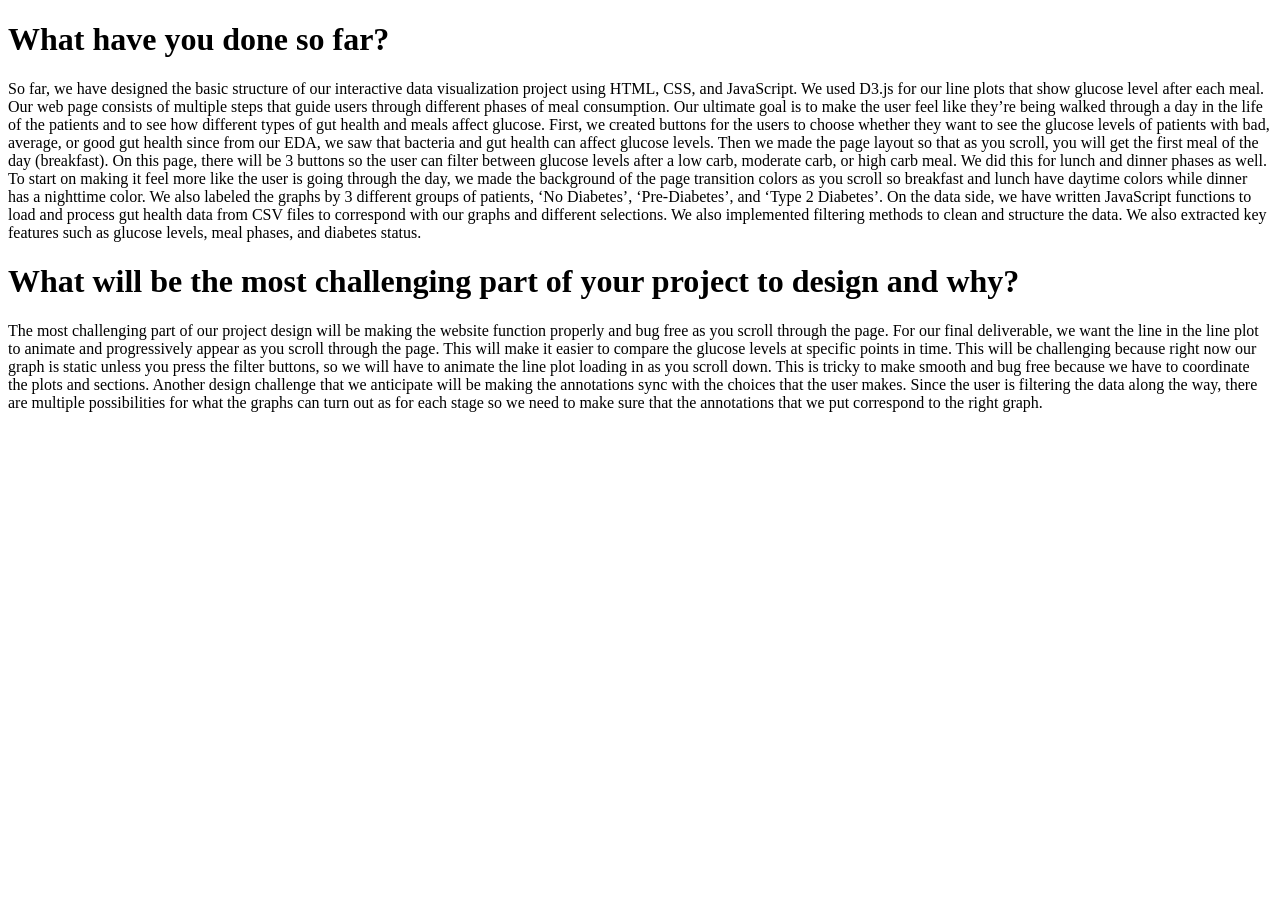
<file: writeup.html>
<!DOCTYPE html>
<html lang="en">
<head>
    <meta charset="UTF-8">
    <meta name="viewport" content="width=device-width, initial-scale=1.0">
    <title>Writeup</title>
</head>
<body>
    <h1>
        What have you done so far?
    </h1>
    <p>
        So far, we have designed the basic structure of our interactive data visualization project using HTML, CSS, and JavaScript. We used D3.js for our line plots that show glucose level after each meal. Our web page consists of multiple steps that guide users through different phases of meal consumption. Our ultimate goal is to make the user feel like they’re being walked through a day in the life of the patients and to see how different types of gut health and meals affect glucose. First, we created buttons for the users to choose whether they want to see the glucose levels of patients with bad, average, or good gut health since from our EDA, we saw that bacteria and gut health can affect glucose levels. Then we made the page layout so that as you scroll, you will get the first meal of the day (breakfast). On this page, there will be 3 buttons so the user can filter between glucose levels after a low carb, moderate carb, or high carb meal. We did this for lunch and dinner phases as well. To start on making it feel more like the user is going through the day, we made the background of the page transition colors as you scroll so breakfast and lunch have daytime colors while dinner has a nighttime color. We also labeled the graphs by 3 different groups of patients, ‘No Diabetes’, ‘Pre-Diabetes’, and ‘Type 2 Diabetes’. On the data side, we have written JavaScript functions to load and process gut health data from CSV files to correspond with our graphs and different selections. We also implemented filtering methods to clean and structure the data. We also extracted key features such as glucose levels, meal phases, and diabetes status. 
    </p>
    <h1>
        What will be the most challenging part of your project to design and why?
    </h1>
    <p>
        The most challenging part of our project design will be making the website function properly and bug free as you scroll through the page. For our final deliverable, we want the line in the line plot to animate and progressively appear as you scroll through the page. This will make it easier to compare the glucose levels at specific points in time. This will be challenging because right now our graph is static unless you press the filter buttons, so we will have to animate the line plot loading in as you scroll down. This is tricky to make smooth and bug free because we have to coordinate the plots and sections. Another design challenge that we anticipate will be making the annotations sync with the choices that the user makes. Since the user is filtering the data along the way, there are multiple possibilities for what the graphs can turn out as for each stage so we need to make sure that the annotations that we put correspond to the right graph. 
    </p>
</body>
</html>
</file>
